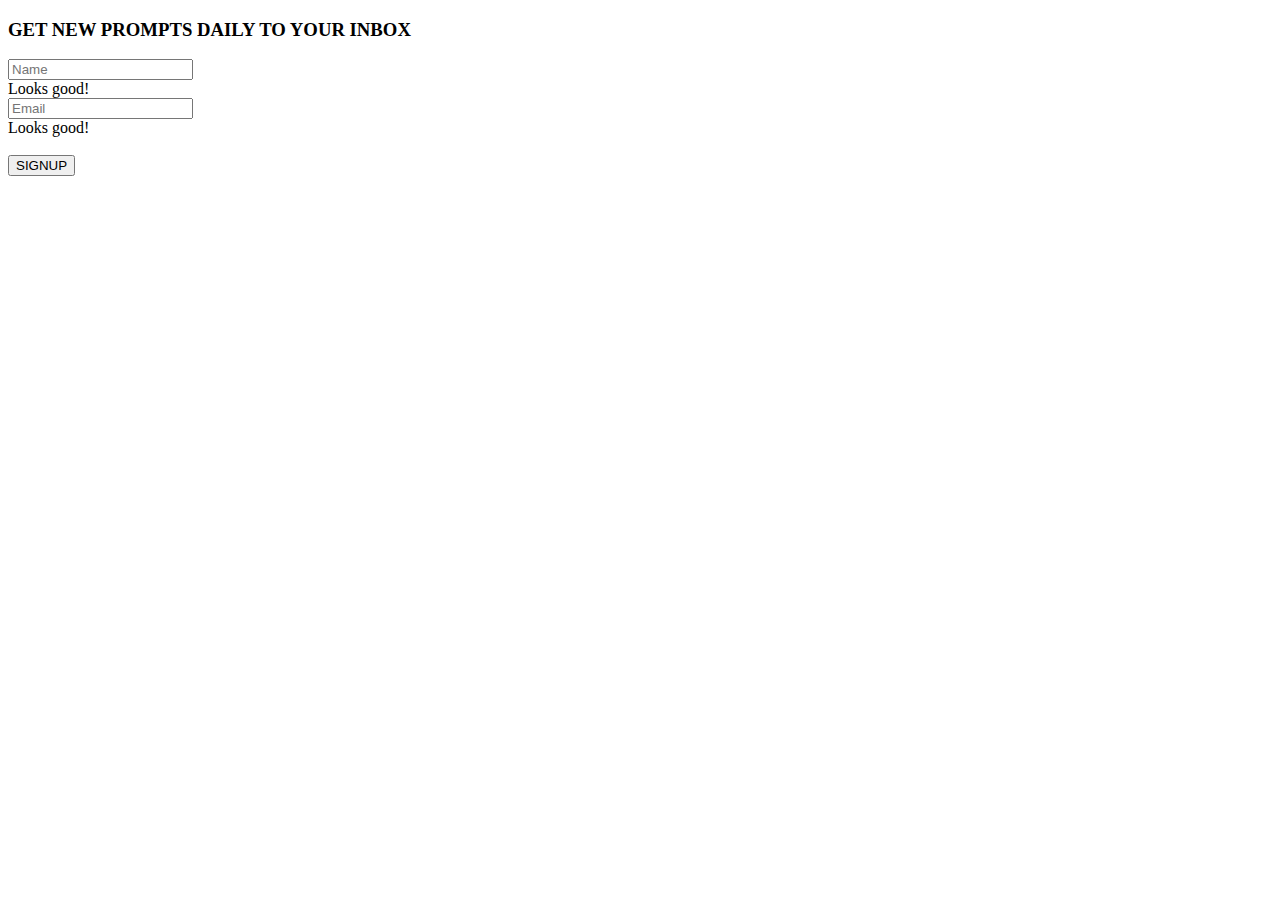
<file: templates/signup-form.html>
<!doctype html>
<html lang="en">
<head>
    <meta charset="UTF-8">
    <meta name="viewport"
          content="width=device-width, user-scalable=no, initial-scale=1.0, maximum-scale=1.0, minimum-scale=1.0">
    <meta http-equiv="X-UA-Compatible" content="ie=edge">
    <title>Document</title>
</head>
<body>
    <section id="sign-in-form-section">
        <h3 class="sign-in-form-title">GET NEW PROMPTS DAILY TO YOUR INBOX</h3>
        <form  action="{{ url_for('signup') }}" method="post">
            <div class="sign-in-form-for-posts">
                <label></label>
                <input class="form-control sign-in-input" type="text" placeholder="Name" name="name" required="required">
                <div class="valid-feedback">
                  Looks good!
                </div>
                <label></label>
                <input class="form-control sign-in-input" type="email" placeholder="Email" name="email" required="required">
                <div class="valid-feedback">
                  Looks good!
                </div>
                </br>
            </div>
            <div class="generate-signup-button"><button type="submit" class="btn btn-secondary btn-lg button">SIGNUP</button></div>
        </form>
    </section>
</body>


</html>
</file>
